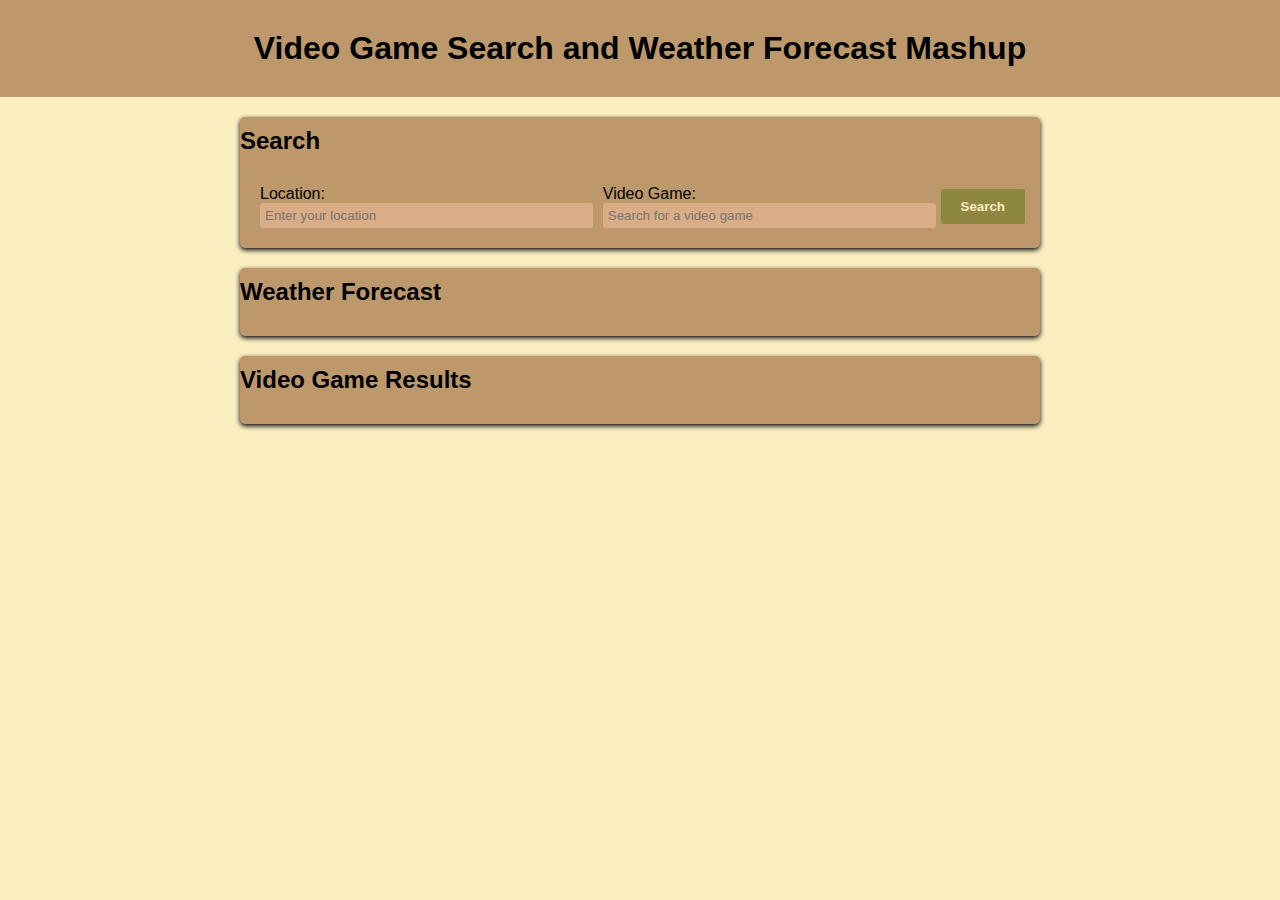
<file: index.html>
<!DOCTYPE html>
<html lang="en">
    <head>
        <meta charset="UTF-8">
        <meta name="viewport" content="width=device-width", initial-scale="1.0">
        <title>Video Game Search and Weather Forecast Mashup</title>
        <link href="https://jawshfn.github.io/APIMashup/styles/styles.css" rel="stylesheet">
    </head>
    <body>
        <header>
            <h1>Video Game Search and Weather Forecast Mashup</h1>
        </header>
        <main>
            <section id="search-section">
                <h2>Search</h2>
                <div class="search-container">
                    <div class="search-input">
                        <label for="location">Location:</label>
                        <input type="text" id="location" placeholder="Enter your location">
                    </div>
                    <div class="search-input">
                        <label for="game-search">Video Game:</label>
                        <input type="text" id="game-search" placeholder="Search for a video game">
                    </div>
                    <button id="search-button">Search</button>
                </div>
            </section>
            <section id="weather-results">
                <h2>Weather Forecast</h2>
                <div id="weather-container">
                    <!--Weather info displayerd here-->
                </div>
            </section>
            <section id="game-results">
                <h2>Video Game Results</h2>
                <div id="game-container">
                    <!--Video game search results here-->
                </div>
            </section>
        </main>
        <script src="https://jawshfn.github.io/APIMashup/scripts/script.js"></script>
    </body>
</html>
</file>
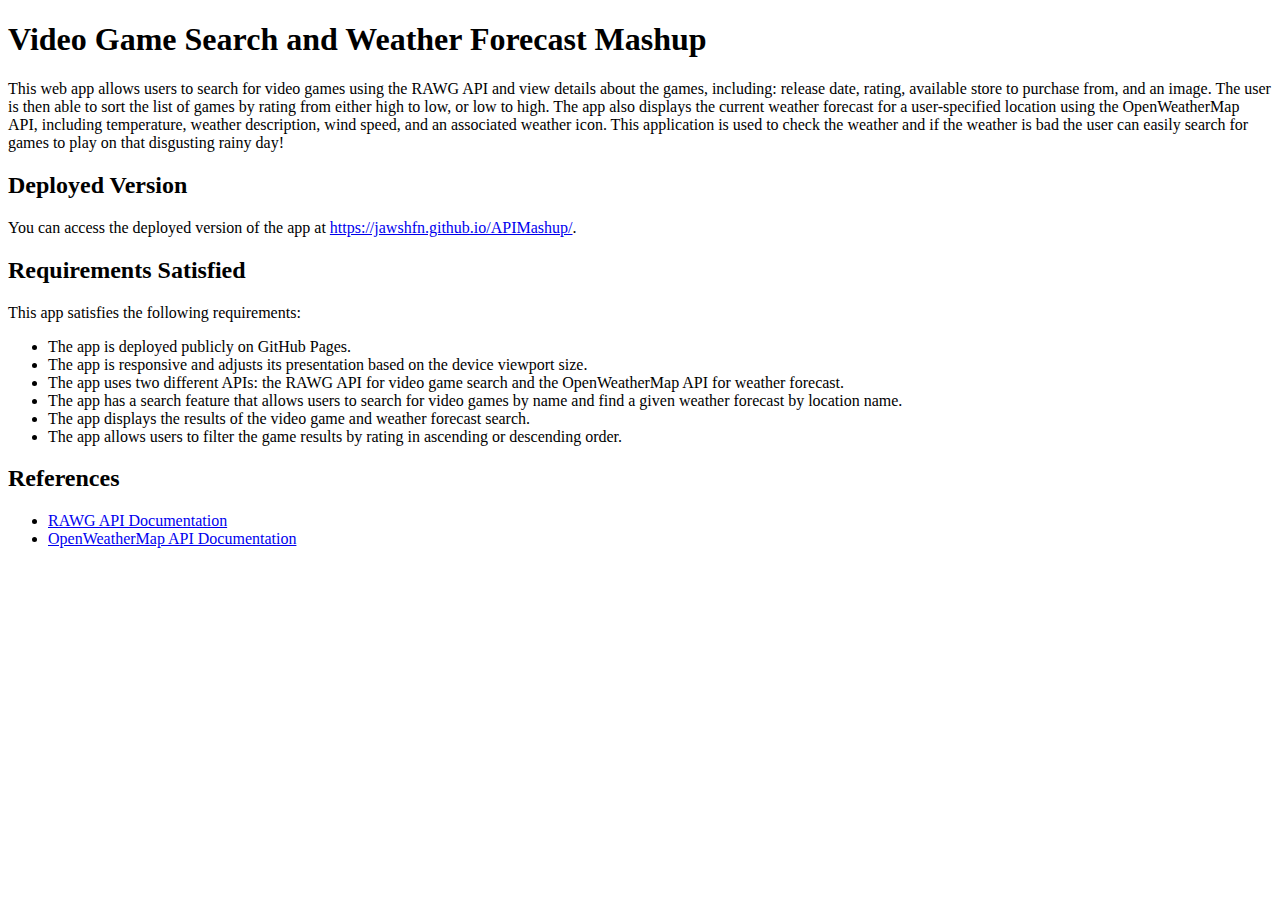
<file: report.html>
<!DOCTYPE html>
<html lang="en">
<head>
    <meta charset="UTF-8">
    <title>Video Game Search and Weather Forecast Mashup</title>
</head>
<body>
    <h1>Video Game Search and Weather Forecast Mashup</h1>
    <p>This web app allows users to search for video games using the RAWG API and view details about the games, including: release date, 
        rating, available store to purchase from, and an image. The user is then able to sort the list of games by rating from either high to low, or low to high. 
        The app also displays the current weather forecast for a user-specified location using the OpenWeatherMap API, including temperature, weather description, 
        wind speed, and an associated weather icon. This application is used to check the weather and if the weather is bad the user can easily search for games
        to play on that disgusting rainy day!</p>

    <h2>Deployed Version</h2>
    <p>You can access the deployed version of the app at <a href="https://jawshfn.github.io/APIMashup/">https://jawshfn.github.io/APIMashup/</a>.</p>

    <h2>Requirements Satisfied</h2>
    <p>This app satisfies the following requirements:</p>
    <ul>
        <li>The app is deployed publicly on GitHub Pages.</li>
        <li>The app is responsive and adjusts its presentation based on the device viewport size.</li>
        <li>The app uses two different APIs: the RAWG API for video game search and the OpenWeatherMap API for weather forecast.</li>
        <li>The app has a search feature that allows users to search for video games by name and find a given weather forecast by location name.</li>
        <li>The app displays the results of the video game and weather forecast search.</li>
        <li>The app allows users to filter the game results by rating in ascending or descending order.</li>
    </ul>

    <h2>References</h2>
    <ul>
        <li><a href="https://rawg.io/apidocs">RAWG API Documentation</a></li>
        <li><a href="https://openweathermap.org/api">OpenWeatherMap API Documentation</a></li>
    </ul>
</body>
</html>
</file>
